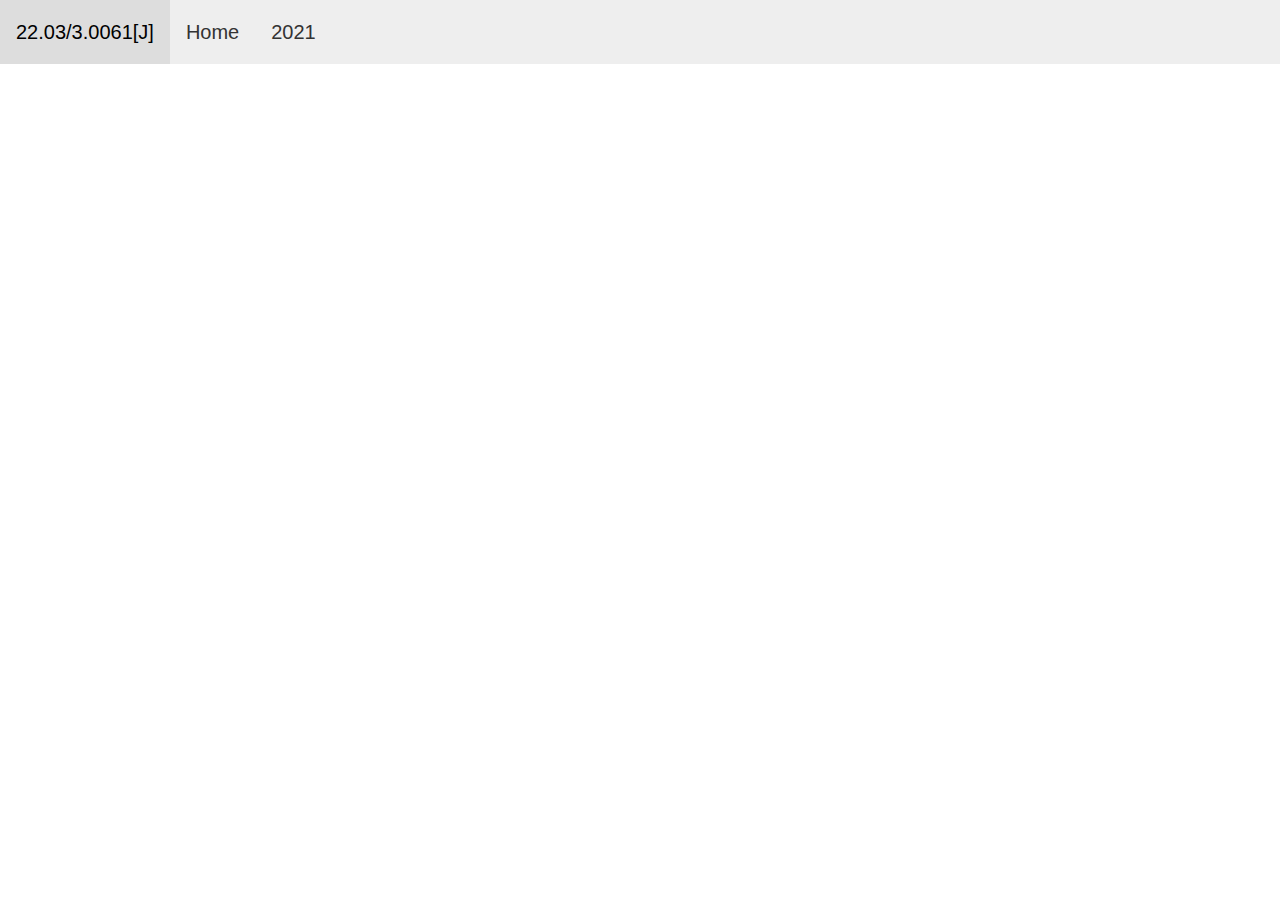
<file: header.html>
<!DOCTYPE html>
<html>
<head>
<meta name="viewport" content="width=device-width, initial-scale=1">
<base target="_parent"> 
<link href="./custom.css" rel="stylesheet">
</head>
<body style="margin: 0px !important;">

<div class="topnav">
  <a href="./index.html">22.03/3.0061[J]</a>
  <a href="./index.html">Home</a>
  <a href="./2021/index.html">2021</a>
<!--   <a href="./about.html">About</a> -->
</div>

</body>
</html>
</file>
<file: custom.css>
body {
    font: 16px Montserrat, sans-serif;
    line-height: 1.8;
    color: black;
    margin: 0px !important;
    padding-top: 0;
}
  
.margin {margin-bottom: 15px;}

.container {
  padding: 10px;
  /*padding-bottom: 70px;*/
}

.navbar {
  padding-top: 0px;
}

.topnav {
  overflow: hidden;
  background-color: #eee;
}

.topnav a {
  float: left;
  color: #333;
  text-align: center;
  padding: 14px 16px;
  text-decoration: none;
  font-size: 20px;
}

.topnav a:hover {
  background-color: #ddd;
  color: black;
}
</file>
